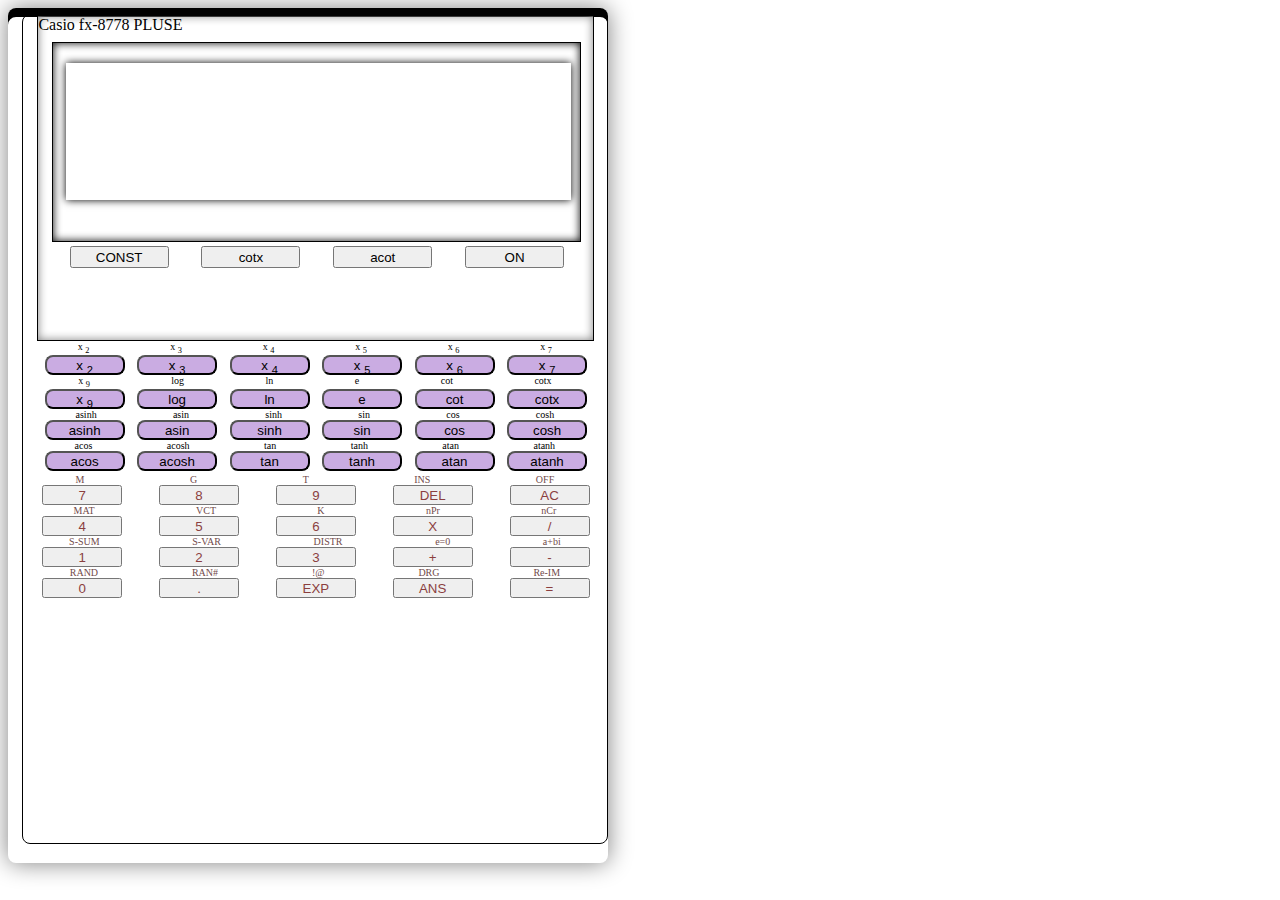
<file: index.html>
<!DOCTYPE html>

<html>

<head>
    <meta charset="utf-8">
    <meta http-equiv="X-UA-Compatible" content="IE=edge">
    <title></title>
    <meta name="description" content="">
    <meta name="viewport" content="width=device-width, initial-scale=1">
    <link rel="stylesheet" href="new.css">
</head>

<body>
    <div class="main-box">
        <section class="box-one">
            <article class="box-one-top">
                <div class="top-title">
                    <span>Casio</span>
                    <span>fx-8778 PLUSE</span>

                </div>

                
                <div id='box-one-middle'>
                    <input id="result" type="text">
                </div>



                <span id="box-one-bottom">

                    <button>CONST</button>
                    <button>cotx</button>
                    <button>acot</button>
                    <button onclick="location.reload()">ON</button>
                   
    
    
                </span>
            </article>

          
    
            <div class="box-two">


                <span>
                    <small>x <sub>2</sub></small>
                    <small>x <sub>3</sub></small>
                    <small>x <sub>4</sub></small>
                    <small>x <sub>5</sub></small>
                    <small>x <sub>6</sub></small>
                    <small>x <sub>7</sub></small>

                    </span>

                <span>
                    <button onclick="x2()">x <sub>2</sub></button>
                    <button onclick="x3()">x <sub>3</sub></button>
                    <button onclick="x4()">x <sub>4</sub></button>
                    <button onclick="x5()">x <sub>5</sub></button>
                    <button onclick="x6()">x <sub>6</sub></button>
                    <button onclick="x7()">x <sub>7</sub></button>
                    </span>


                <span>
                    <small>x <sub>9</sub></small>
                    <small>log</small>
                    <small>ln</small>
                    <small>e</small>
                    <small>cot</small>
                    <small>cotx</small>
                    </span>

                <span>

                    <button onclick="x9()">x <sub>9</sub></button>
                    <button onclick="log()">log</button>
                    <button onclick="ln()">ln</button>
                    <button>e</button>
                    <button onclick="cot()">cot</button>
                    <button onclick="cotx()">cotx</button>
                    </span>

                <span>

                        <small>asinh</small>
                        <small>asin</small>
                        <small>sinh</small>
                        <small>sin</small>
                        <small>cos</small>
                        <small>cosh</small>

                        
                        

                    </span>
                <span>

                        <button onclick="asinh()">asinh</button>
                        <button onclick="asin()">asin</button>
                        <button onclick="sinh()">sinh</button>
                        <button onclick="sin()">sin</button>
                        <button onclick="cos()">cos</button>
                        <button onclick="cosh()">cosh</button>


                    </span>
                <span>
                         <small>acos</small>
                        <small>acosh</small>
                        <small>tan</small>
                        <small>tanh</small>
                        <small>atan</small>
                        <small>atanh</small>
                    </span>

                <span>

                         <button onclick="acos()">acos</button>
                        <button onclick="acosh()">acosh</button>
                        <button onclick="tan()">tan</button>
                        <button onclick="tanh()">tanh</button>
                        <button onclick="atan()">atan</button>
                        <button onclick="atanh()">atanh</button>

                    </span>

            </div>

            <div class="box-three">
                <span>

                    <small>M</small>
                    <small>G</small>
                    <small>T</small>
                    <small>INS</small>
                    <small>OFF</small>
                    
                </span>
                <span>

                    <button onclick="dis('7')">7</button>
                    <button onclick="dis('8')">8</button>
                    <button onclick="dis('9')">9</button>
                    <button onclick="del()">DEL</button>
                    <button>AC</button>



                </span>
                <span>


                <small>MAT</small>
                <small>VCT</small>
                <small>K</small>
                <small>nPr</small>
                <small>nCr</small>
                </span>

                <span>

                    <button onclick="dis('4')">4</button>
                    <button onclick="dis('5')">5</button>
                    <button onclick="dis('6')">6</button>
                    <button onclick="dis('*')">X</button>
                    <button onclick="dis('/')">/</button>

                </span>



                <span>


                    <small>S-SUM</small>
                    <small>S-VAR</small>
                    <small>DISTR</small>
                    <small>e=0</small>
                    <small>a+bi</small>
                    </span>
    
                    <span>
    
                        <button onclick="dis('1')">1</button>
                        <button onclick="dis('2')">2</button>
                        <button onclick="dis('3')">3</button>
                        <button onclick="dis('+')">+</button>
                        <button onclick="dis('-')">-</button>
    
                    </span>


                <span>


                    <small>RAND</small>
                    <small>RAN#</small>
                    <small>!@</small>
                    <small>DRG</small>
                    <small>Re-IM</small>
                    </span>
    
                    <span>
    
                        <button onclick="dis('0')">0</button>
                        <button onclick="dis('.')">.</button>
                        <button>EXP</button>
                        <button onclick="dis('ANS')">ANS</button>
                        <button onclick="slove()">=</button>
    
                    </span>


        </section>
        </div>
</body>
<script src="new.js"></script>

</html>
</file>
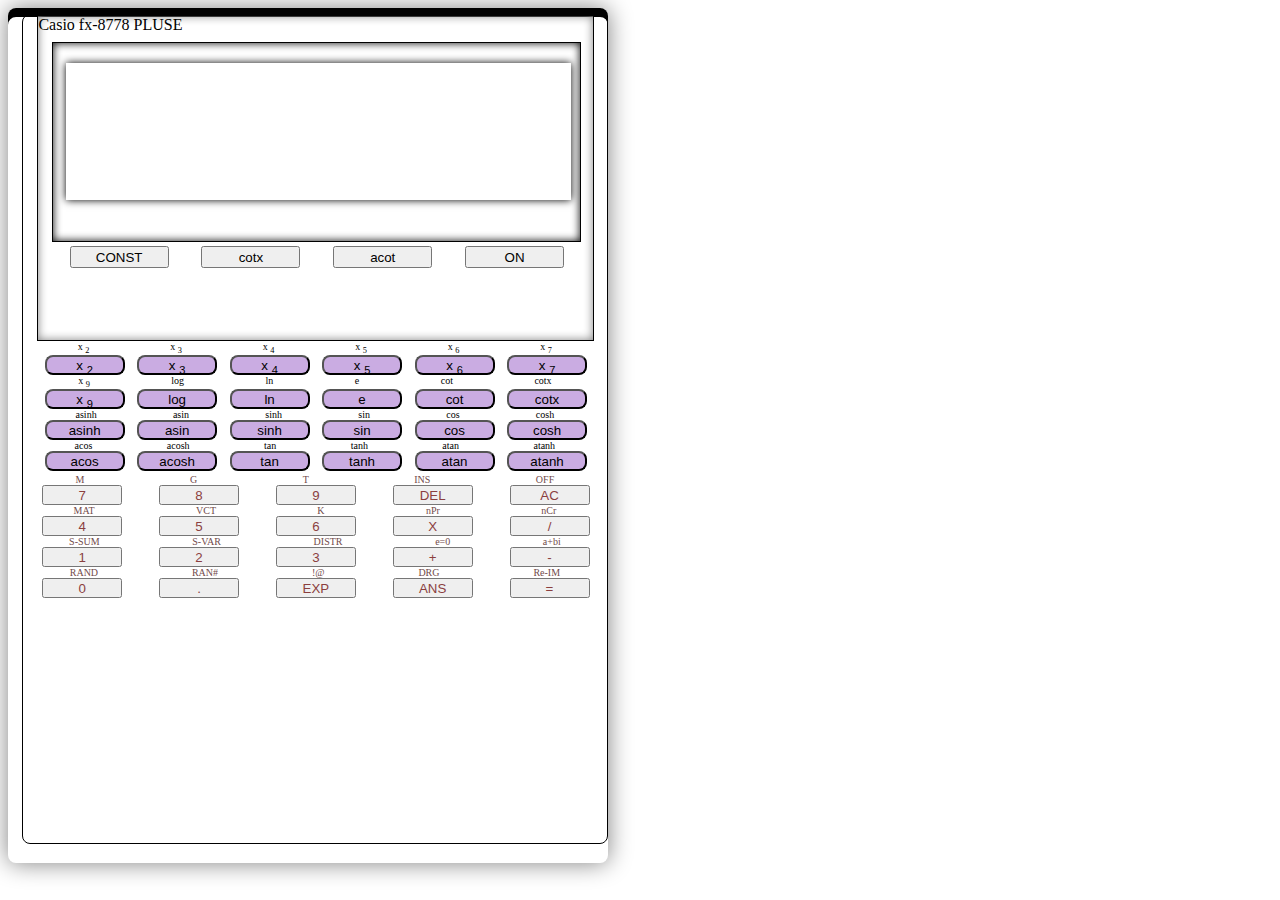
<file: new.html>
<!DOCTYPE html>

<html>

<head>
    <meta charset="utf-8">
    <meta http-equiv="X-UA-Compatible" content="IE=edge">
    <title></title>
    <meta name="description" content="">
    <meta name="viewport" content="width=device-width, initial-scale=1">
    <link rel="stylesheet" href="new.css">
</head>

<body>
    <div class="main-box">
        <section class="box-one">
            <article class="box-one-top">
                <div class="top-title">
                    <span>Casio</span>
                    <span>fx-8778 PLUSE</span>

                </div>

                
                <div id='box-one-middle'>
                    <input id="result" type="text">
                </div>



                <span id="box-one-bottom">

                    <button>CONST</button>
                    <button>cotx</button>
                    <button>acot</button>
                    <button onclick="location.reload()">ON</button>
                   
    
    
                </span>
            </article>

          
    
            <div class="box-two">


                <span>
                    <small>x <sub>2</sub></small>
                    <small>x <sub>3</sub></small>
                    <small>x <sub>4</sub></small>
                    <small>x <sub>5</sub></small>
                    <small>x <sub>6</sub></small>
                    <small>x <sub>7</sub></small>

                    </span>

                <span>
                    <button onclick="x2()">x <sub>2</sub></button>
                    <button onclick="x3()">x <sub>3</sub></button>
                    <button onclick="x4()">x <sub>4</sub></button>
                    <button onclick="x5()">x <sub>5</sub></button>
                    <button onclick="x6()">x <sub>6</sub></button>
                    <button onclick="x7()">x <sub>7</sub></button>
                    </span>


                <span>
                    <small>x <sub>9</sub></small>
                    <small>log</small>
                    <small>ln</small>
                    <small>e</small>
                    <small>cot</small>
                    <small>cotx</small>
                    </span>

                <span>

                    <button onclick="x9()">x <sub>9</sub></button>
                    <button onclick="log()">log</button>
                    <button onclick="ln()">ln</button>
                    <button>e</button>
                    <button onclick="cot()">cot</button>
                    <button onclick="cotx()">cotx</button>
                    </span>

                <span>

                        <small>asinh</small>
                        <small>asin</small>
                        <small>sinh</small>
                        <small>sin</small>
                        <small>cos</small>
                        <small>cosh</small>

                        
                        

                    </span>
                <span>

                        <button onclick="asinh()">asinh</button>
                        <button onclick="asin()">asin</button>
                        <button onclick="sinh()">sinh</button>
                        <button onclick="sin()">sin</button>
                        <button onclick="cos()">cos</button>
                        <button onclick="cosh()">cosh</button>


                    </span>
                <span>
                         <small>acos</small>
                        <small>acosh</small>
                        <small>tan</small>
                        <small>tanh</small>
                        <small>atan</small>
                        <small>atanh</small>
                    </span>

                <span>

                         <button onclick="acos()">acos</button>
                        <button onclick="acosh()">acosh</button>
                        <button onclick="tan()">tan</button>
                        <button onclick="tanh()">tanh</button>
                        <button onclick="atan()">atan</button>
                        <button onclick="atanh()">atanh</button>

                    </span>

            </div>

            <div class="box-three">
                <span>

                    <small>M</small>
                    <small>G</small>
                    <small>T</small>
                    <small>INS</small>
                    <small>OFF</small>
                    
                </span>
                <span>

                    <button onclick="dis('7')">7</button>
                    <button onclick="dis('8')">8</button>
                    <button onclick="dis('9')">9</button>
                    <button onclick="del()">DEL</button>
                    <button>AC</button>



                </span>
                <span>


                <small>MAT</small>
                <small>VCT</small>
                <small>K</small>
                <small>nPr</small>
                <small>nCr</small>
                </span>

                <span>

                    <button onclick="dis('4')">4</button>
                    <button onclick="dis('5')">5</button>
                    <button onclick="dis('6')">6</button>
                    <button onclick="dis('*')">X</button>
                    <button onclick="dis('/')">/</button>

                </span>



                <span>


                    <small>S-SUM</small>
                    <small>S-VAR</small>
                    <small>DISTR</small>
                    <small>e=0</small>
                    <small>a+bi</small>
                    </span>
    
                    <span>
    
                        <button onclick="dis('1')">1</button>
                        <button onclick="dis('2')">2</button>
                        <button onclick="dis('3')">3</button>
                        <button onclick="dis('+')">+</button>
                        <button onclick="dis('-')">-</button>
    
                    </span>


                <span>


                    <small>RAND</small>
                    <small>RAN#</small>
                    <small>!@</small>
                    <small>DRG</small>
                    <small>Re-IM</small>
                    </span>
    
                    <span>
    
                        <button onclick="dis('0')">0</button>
                        <button onclick="dis('.')">.</button>
                        <button>EXP</button>
                        <button onclick="dis('ANS')">ANS</button>
                        <button onclick="slove()">=</button>
    
                    </span>


        </section>
        </div>
</body>
<script src="new.js"></script>

</html>
</file>
<file: new.css>
.main-box {
    width: 600px;
    box-shadow: 0 0 25px grey, inset 0 9px black;
    height: 95vh;
    display: flex;
    border-radius: 8px;
}

.main-box>.box-one {
    width: 99%;
    margin-left: 2.3%;
    border: 1px solid rgb(0, 0, 0);
    height: 92vh;
    margin-top: 6px;
    border-radius: 8px;
}

.main-box>.box-one>.box-two {
    display: flex;
    flex-direction: column;
    width: 95%;
    margin-left: 2.5%;
}

.main-box>.box-one>.box-two>span {
    display: flex;
    justify-content: space-around;
}

.main-box>.box-one>.box-two>span>small {
    font-size: 10px
}

.main-box>.box-one>.box-two>span>button {
    width: 80px;
    height: 20px;
    padding: 1px 3px;
    margin-left: 2px;
    background-color: rgb(202, 172, 226);
    border-radius: 8px;
}
.main-box>.box-one>.box-three {
display: flex;
margin-top: 3px;
flex-direction: column;
}
.main-box>.box-one>.box-three>span{
display: flex;
justify-content: space-around;
color: rgb(114, 75, 75);
} 
.main-box>.box-one>.box-three>span>button {
    width: 80px;
    height: 20px;
    padding: 1px 3px;
    margin-left: 2px;
    color: rgb(139, 63, 63);

}
.main-box>.box-one>.box-three>span>small{
    font-size: 10px;

}
.main-box>.box-one>.box-one-top{
    width: 95%;
    margin-left: 2.5%;
    height: 36vh;
    box-shadow: inset 0 0 10px grey;
    border:1px solid black;
}
.main-box>.box-one>.box-one-top>#box-one-bottom{
    width: 95%;
    margin-left: 2.5%;
    display: flex;
    justify-content: space-around;
}
.main-box>.box-one>.box-one-top>#box-one-bottom>button{
    width: 99px;
    margin-left: 2px;
    padding-top: 2px;
    margin-top: 4px;

}

.main-box>.box-one>.box-one-top>#box-one-middle{
width: 95%;
height: 22vh;
margin-top: 8px;
margin-left: 2.5%;
border: 1px solid black;
box-shadow:inset 0 0 8px rgb(0, 0, 0);
}
.main-box>.box-one>.box-one-top>#box-one-middle>input[type=text]{
width: 95%;
height: 15vh;
border: none;
box-shadow: 0 0 8px black;
margin-left:2.5%;
margin-top: 20px;
}
</file>
